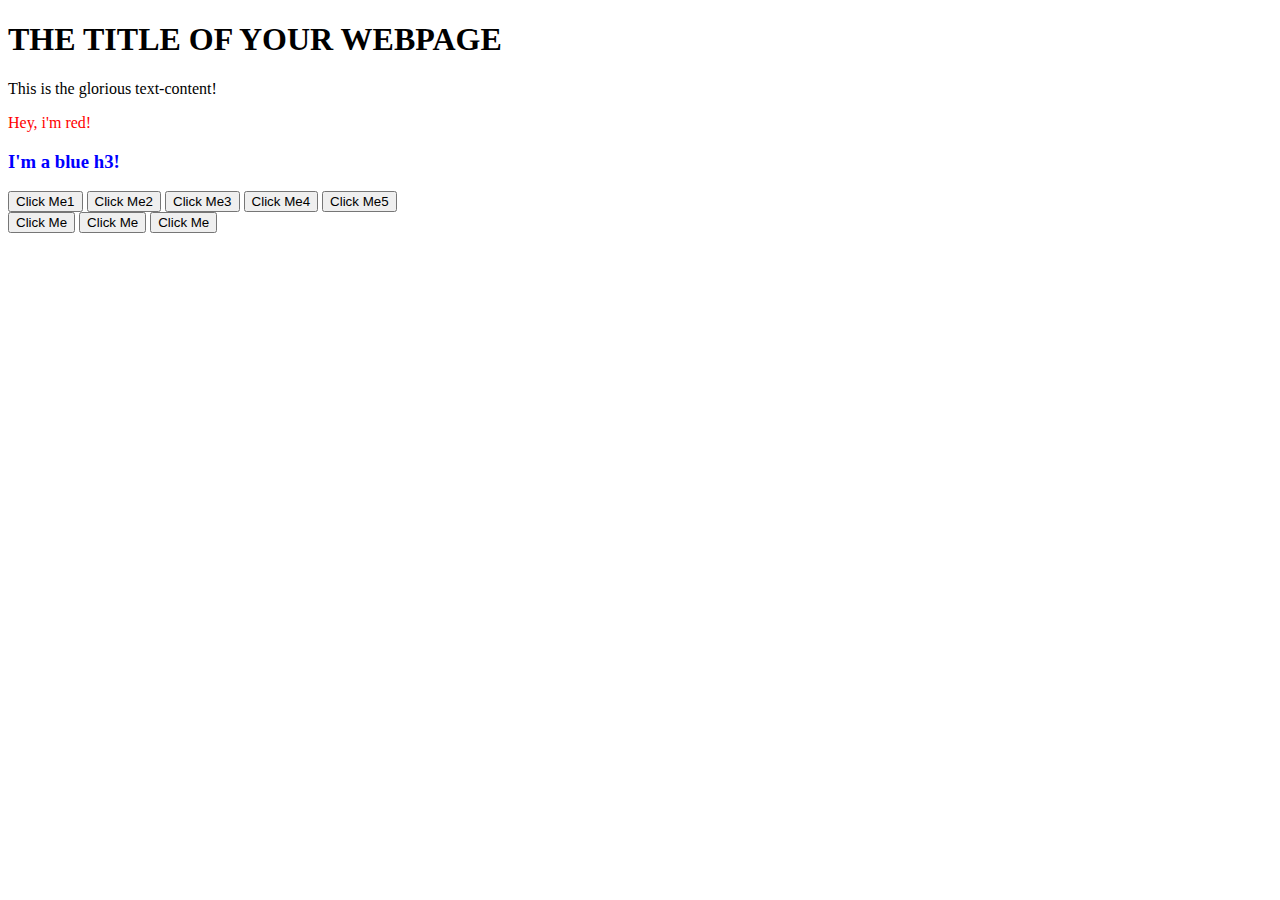
<file: index.html>
<!DOCTYPE html>
<html lang="en">
<head>
    <meta charset="UTF-8">
    <meta name="viewport" content="width=device-width, initial-scale=1.0">
    <title>Document</title>
    <script src="./script.js" defer></script>
</head>
<body>
    <h1>THE TITLE OF YOUR WEBPAGE</h1>
    <div id="container"></div>
    <button onclick="alert('Hello World1')">Click Me1</button>
    <button id="btn2">Click Me2</button>
    <button id="btn3">Click Me3</button>
    <button id="btn4">Click Me4</button>
    <button id="btn5">Click Me5</button>

    <div id="container2">
	<button id="one">Click Me</button>
	<button id="two">Click Me</button>
	<button id="three">Click Me</button>
    </div>

  </body>
</html>
</file>
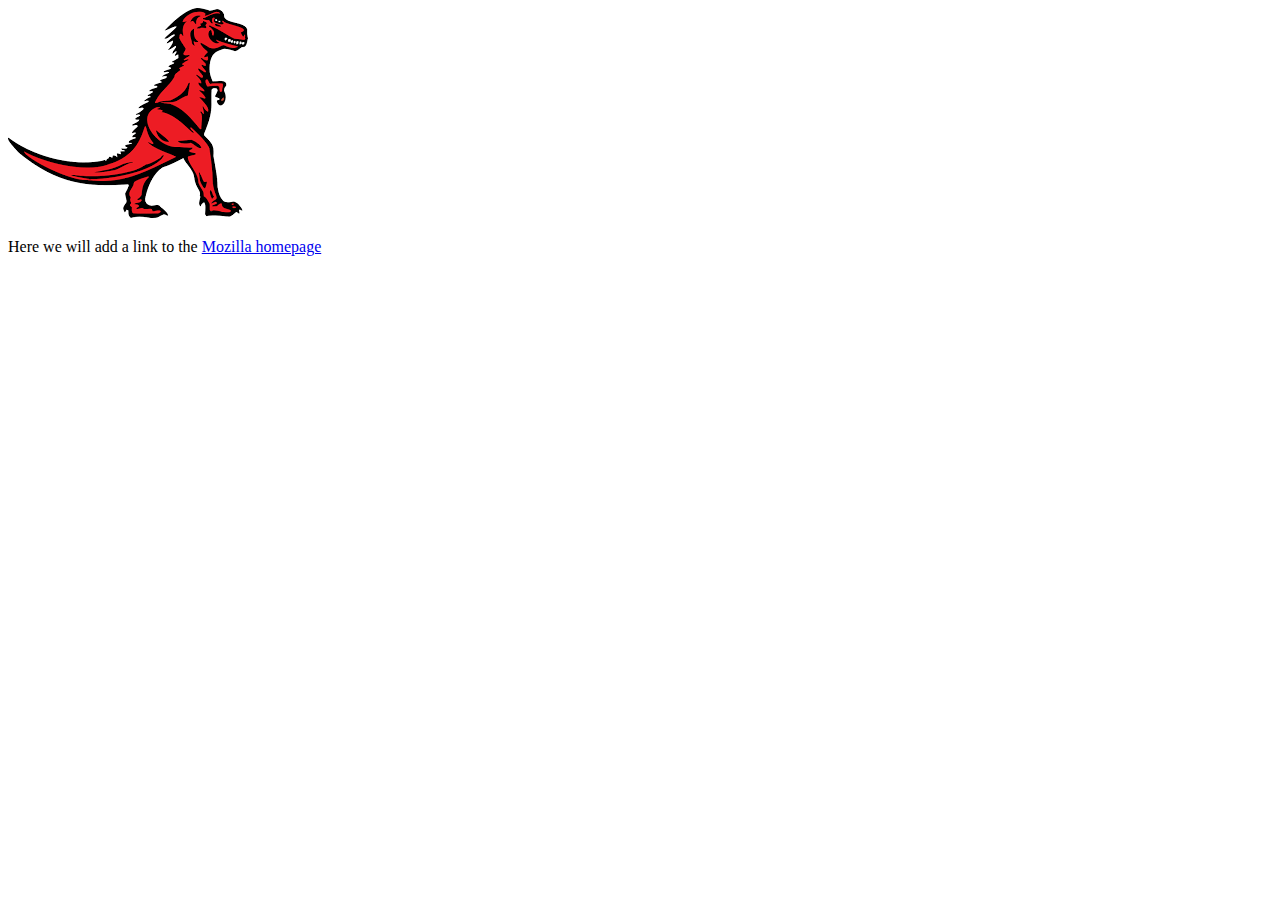
<file: mdn_dom/index.html>
<!DOCTYPE html>
<html lang="en-US">
  <head>
    <meta charset="utf-8">
    <meta name="viewport" content="width=device-width, initial-scale=1.0">
    <title>Simple DOM example</title>
  </head>
  <body>
      <section>
        <img src="dinosaur.png" alt="A red Tyrannosaurus Rex: A two legged dinosaur standing upright like a human, with small arms, and a large head with lots of sharp teeth.">
        <p>Here we will add a link to the <a href="https://www.mozilla.org/">Mozilla homepage</a></p>
      </section>
  </body>
</html>
</file>
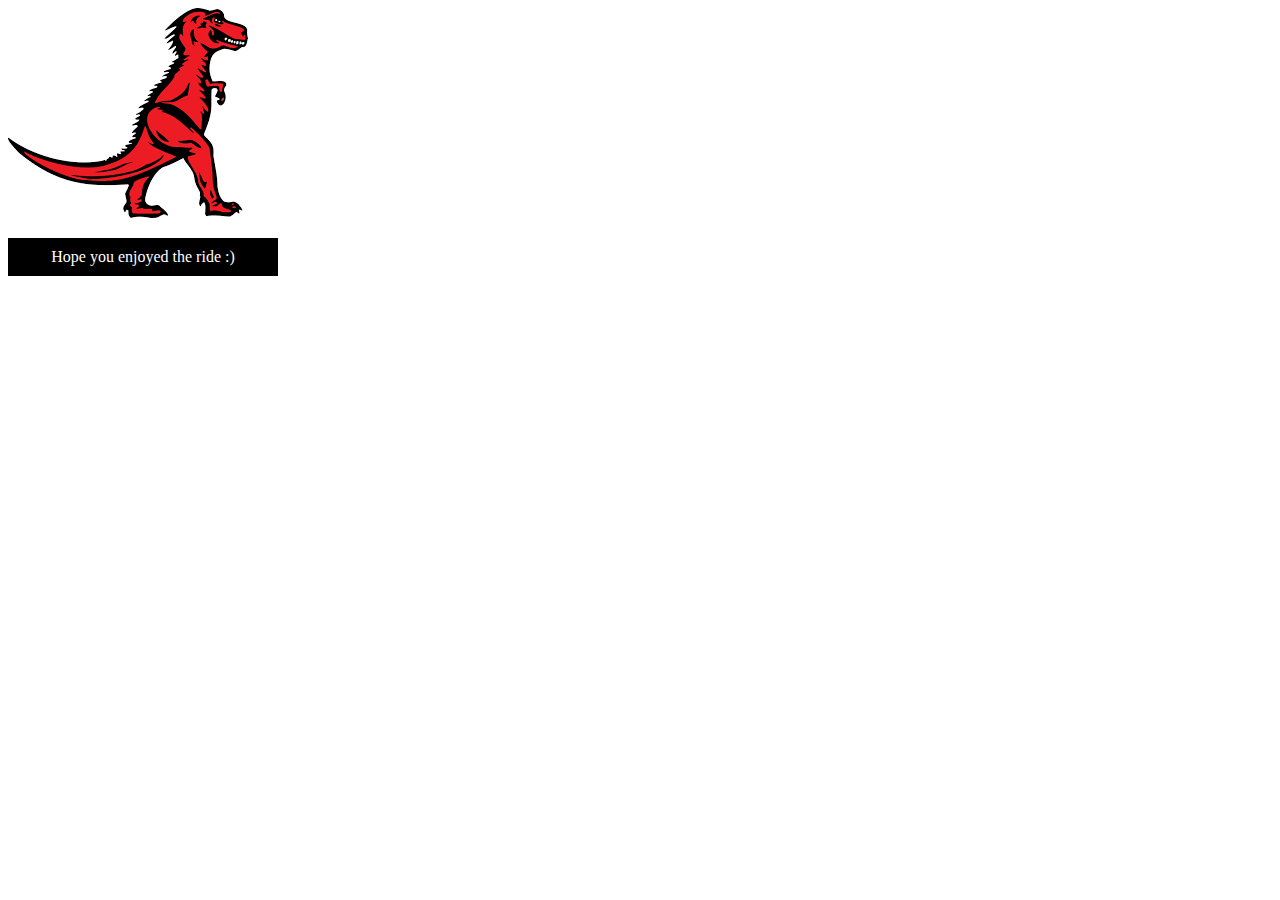
<file: DOM_manipulation/mdn_dom/index.html>
<!DOCTYPE html>
<html lang="en-US">
  <head>
    <meta charset="utf-8">
    <meta name="viewport" content="width=device-width, initial-scale=1.0">
    <title>Simple DOM example</title>
	<style>
		.highlight {
			color: white;
			background-color: black;
			padding: 10px;
			width: 250px;
			text-align: center;
		}
	</style>
  </head>
  <body>
      <section>
        <img src="dinosaur.png" alt="A red Tyrannosaurus Rex: A two legged dinosaur standing upright like a human, with small arms, and a large head with lots of sharp teeth.">
        <p>Here we will add a link to the <a href="https://www.mozilla.org/">Mozilla homepage</a></p>
      </section>
	<script>
		const link = document.querySelector("a");
		link.textContent = "Mozilla Developer Network";
		link.href = "https://developer.mozilla.org";
		
		//Creating and placing new nodes
		const section = document.querySelector("section");
		const para = document.createElement("p");
		para.textContent = "Hope you enjoyed the ride :)";
		section.appendChild(para);
		const text = document.createTextNode(
			" - the premier source for webdev knowledge",
			);
		const linkPara = document.querySelector("p");
		linkPara.appendChild(text);
		
		//Moving and removing elements
		section.appendChild(linkPara);
		//section.removeChild(linkPara);
		linkPara.remove();

		//Manipulating styles
		para.setAttribute("class", "highlight");
	</script>
  </body>
</html>
</file>
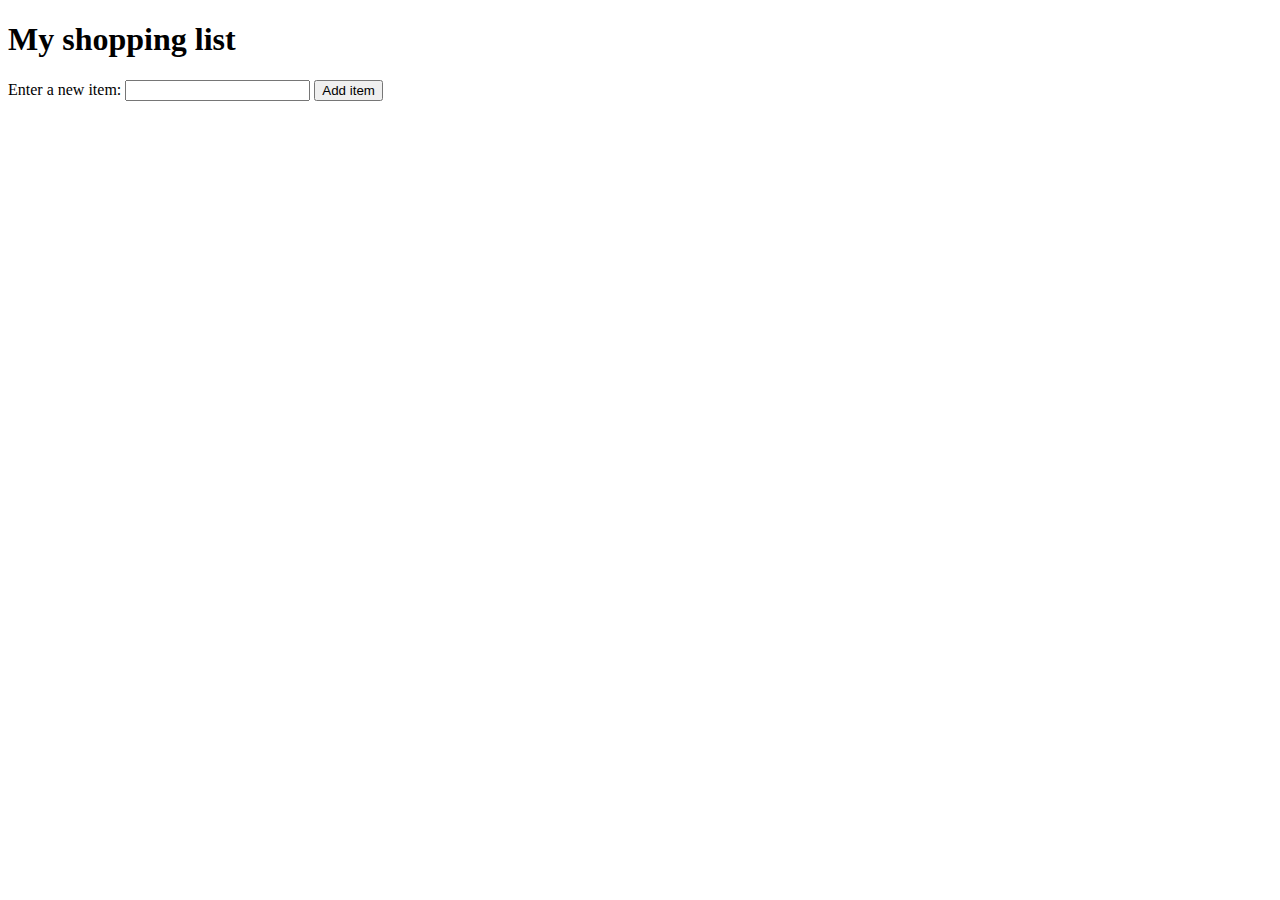
<file: shopping/shopping-list.html>
<!DOCTYPE html>
<html lang="en-US">
  <head>
    <meta charset="utf-8">
    <meta name="viewport" content="width=device-width, initial-scale=1.0">
    <title>Shopping list example</title>
    <style>
      li {
        margin-bottom: 10px;
      }

      li button {
        font-size: 12px;
        margin-left: 20px;
        color: #666;
      }
    </style>
  </head>
  <body>

    <h1>My shopping list</h1>

    <div>
      <label for="item">Enter a new item:</label>
      <input type="text" name="item" id="item">
      <button>Add item</button>
    </div>

    <ul>

    </ul>

    <script>

    </script>
  </body>
</html>
</file>
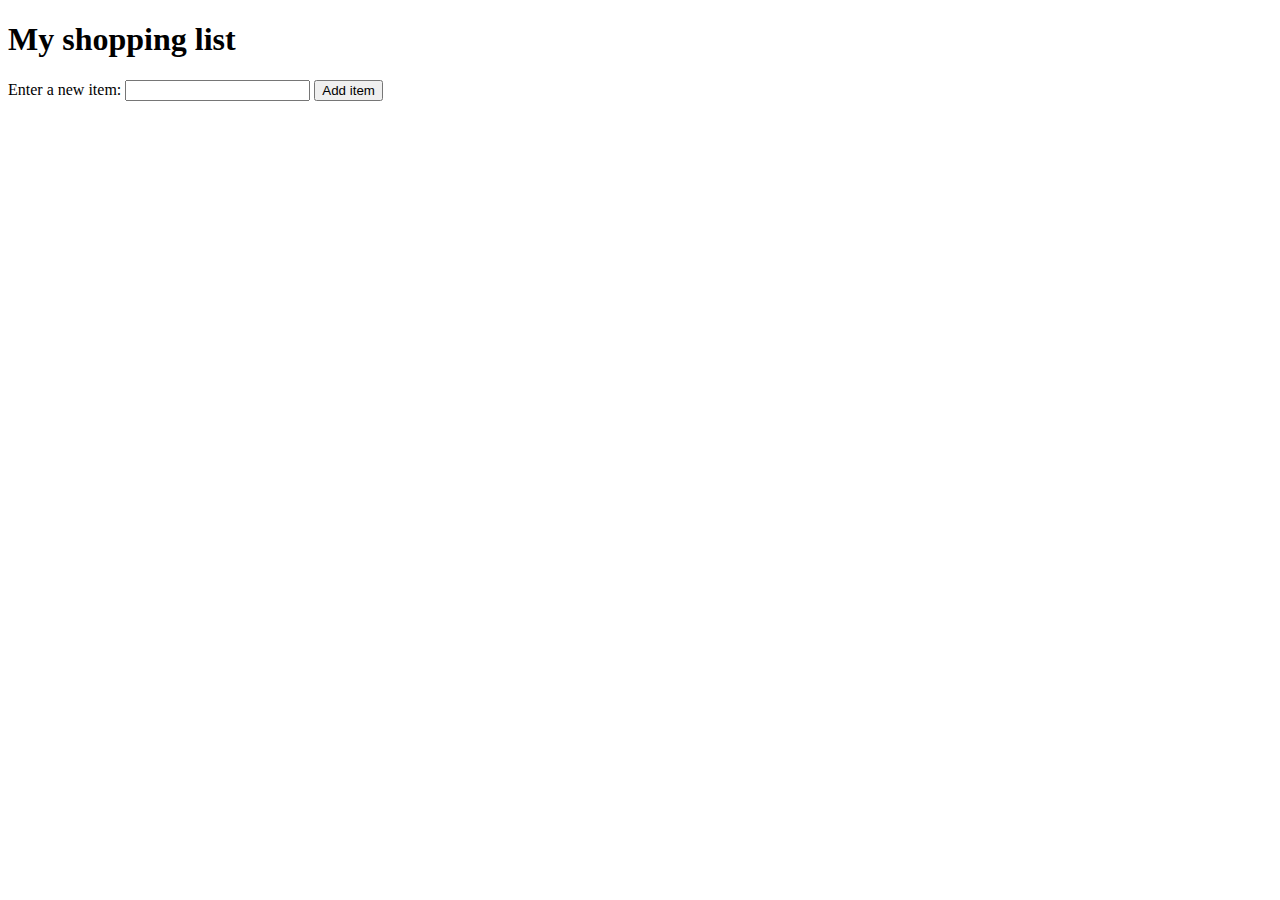
<file: DOM_manipulation/shopping/shopping-list.html>
<!DOCTYPE html>
<html lang="en-US">
  <head>
    <meta charset="utf-8">
    <meta name="viewport" content="width=device-width, initial-scale=1.0">
    <title>Shopping list example</title>
    <style>
      li {
        margin-bottom: 10px;
      }

      li button {
        font-size: 12px;
        margin-left: 20px;
        color: #666;
      }
    </style>
  </head>
  <body>

    <h1>My shopping list</h1>

    <div>
      <label for="item">Enter a new item:</label>
      <input type="text" name="item" id="item">
      <button>Add item</button>

    </div>

    <ul>
    </ul>

    <script>
	const ul = document.querySelector("ul");
	const input = document.querySelector("input");
	const button = document.querySelector("button");

  


	button.onclick = function(){
		console.log("button was clicked");
    var x = input.value;
    if(x==="") return;

    const li = document.createElement("li");
    const span = document.createElement("span");
    const del = document.createElement("button");
    span.textContent= x;
    li.appendChild(span);
    li.appendChild(del);
    del.textContent= "Delete";

    ul.appendChild(li);
    console.log(x);
    input.value = "";

    del.onclick = function(){
      del.parentElement.remove();
    }
    input.focus(); //puts cursor back into input box

    //adding button.onclick function to pressing enter when iside the  input field.
    input.addEventListener("keydown", function(event){
      if(event.key === "Enter"){
        button.onclick();
      }
    });
	};

  
    </script>
  </body>
</html>
</file>
